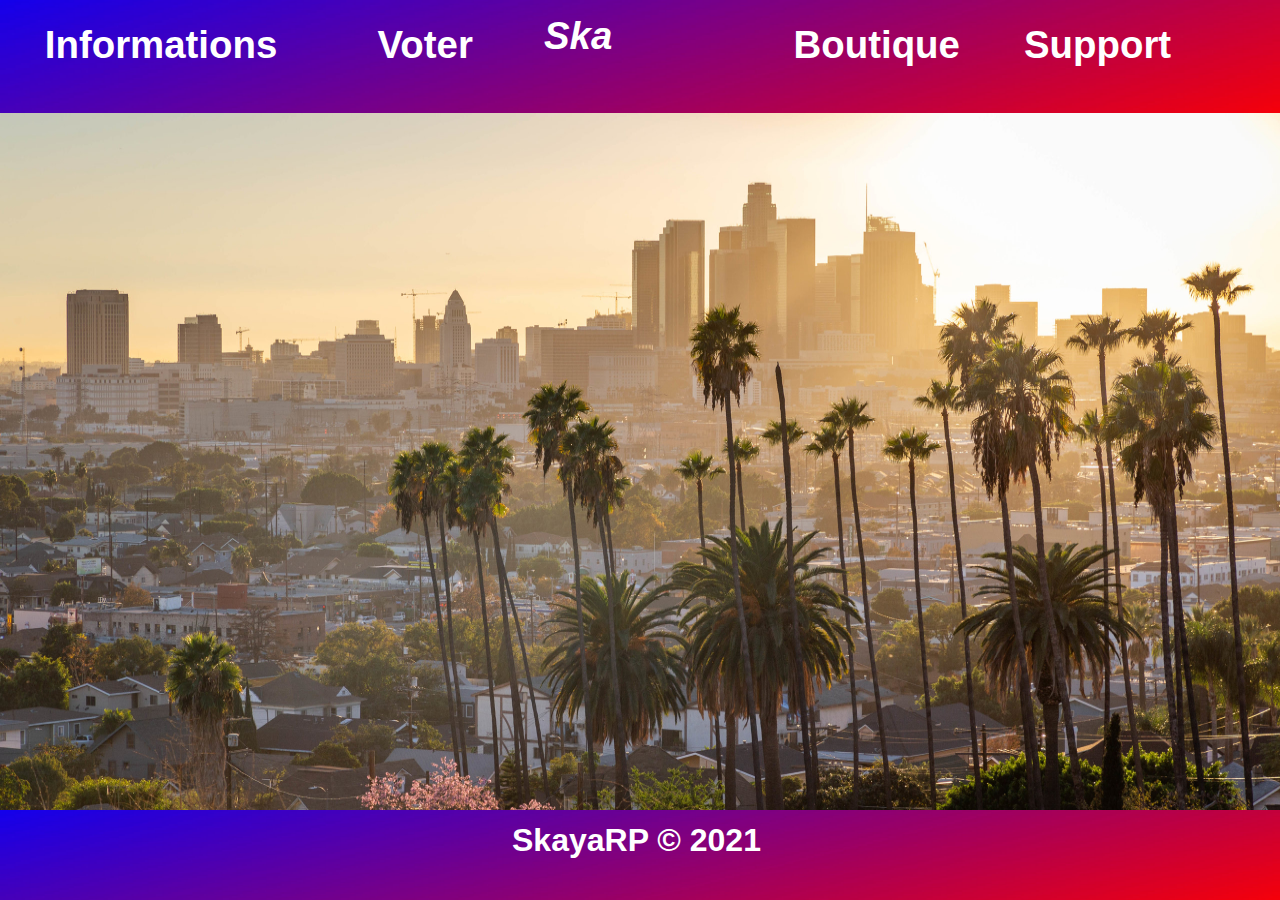
<file: docs/index.html>
<!-- Made by Kurio -->

<!DOCTYPE html>
<html lang="fr">
    <head>
        <meta charset="UTF-8">
        <link rel="stylesheet" href="./css/home.css">
        <link rel="icon" type="image/png" href="assets/skaya.jpg"/>
        <title>Skaya - Accueil</title>

        <script src="https://ajax.googleapis.com/ajax/libs/jquery/3.5.1/jquery.min.js"></script>
    
        <meta content="SkayaRP - Accueil" property="og:title" />
        <meta content="Découvrez le serveur FiveM Skaya-RP très prochainement!" property="og:description" />
        <meta content="#43B581" data-react-helmet="true" name="theme-color" />
    </head>
    <body> 
        <!-- Top banner-->
        <img id="top-img" src="assets/bar.jpg">
        
        <a id="informations" href="pages/information.html">Informations</a>
        <a id="vote" href="https://top-serveurs.net/gta/vote/skaya-rp">Voter</a>
        <h1 id="title">Skaya RP</h1>
        <a id="shop" href="pages/shop.html">Boutique</a>
        <a id="support" href="pages/support.html">Support</a>
        <img id="image" src="assets/home_background.jpg">
        
        <!-- Copyright banner -->
        <img id="down-img" src="assets/bar.jpg">
        <h1 id="copyright">SkayaRP © 2021</h1>
        
        <script src="./js/home.js"></script>
    </body>
</html>
</file>
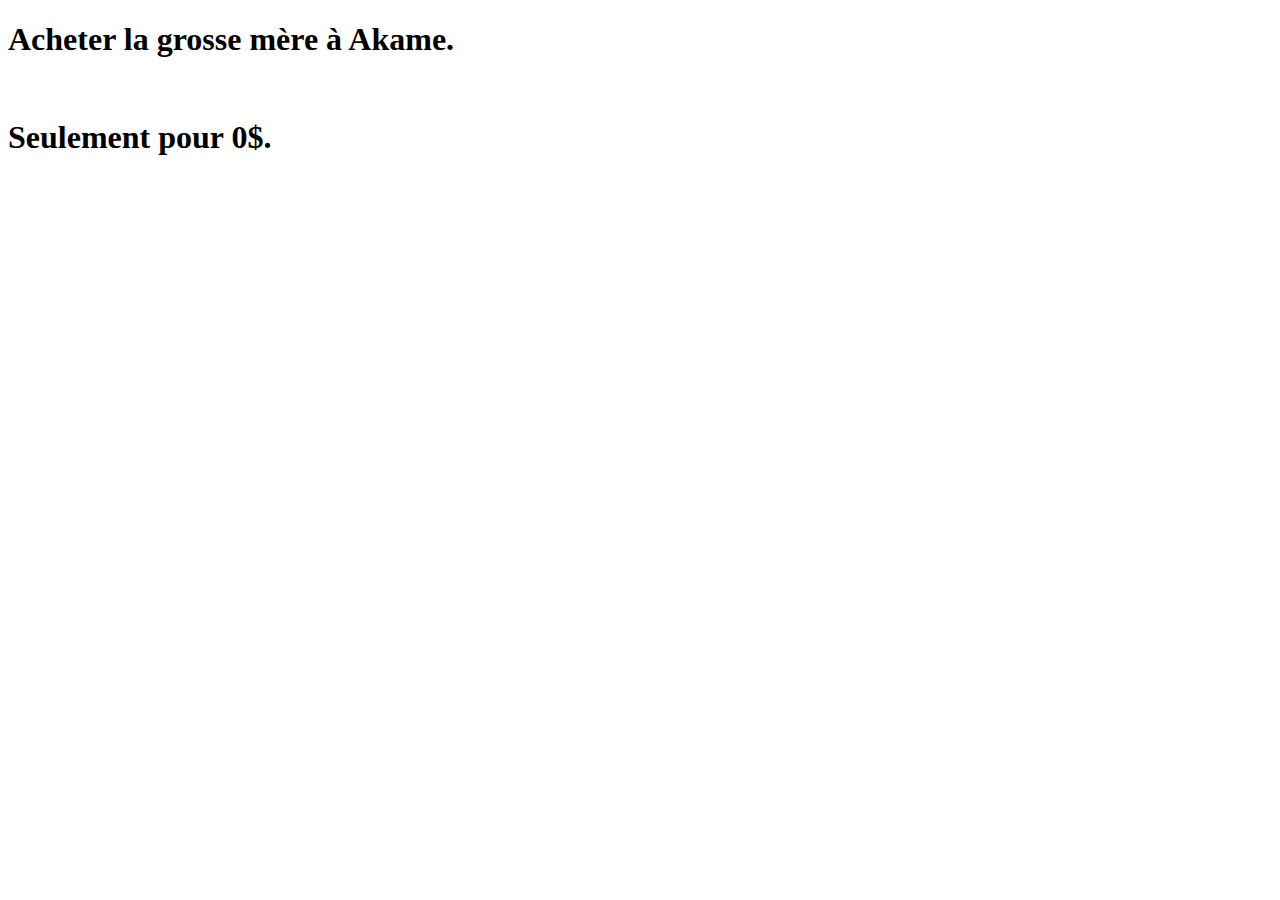
<file: docs/pages/information.html>
<!DOCTYPE html>
<html lang="fr">
    <head>
        <meta charset="UTF-8">
        <title>Skaya RP - Informations</title>
        <link rel="stylesheet" href="../css/information.css">
        <link rel="icon" type="image/png" href="../assets/skaya.jpg"/>
    </head>
    <body>
        <h1>Acheter la grosse mère à Akame.</h1>
        <br>
        <h1>Seulement pour 0$.</h1> 
    </body>
</html>
</file>
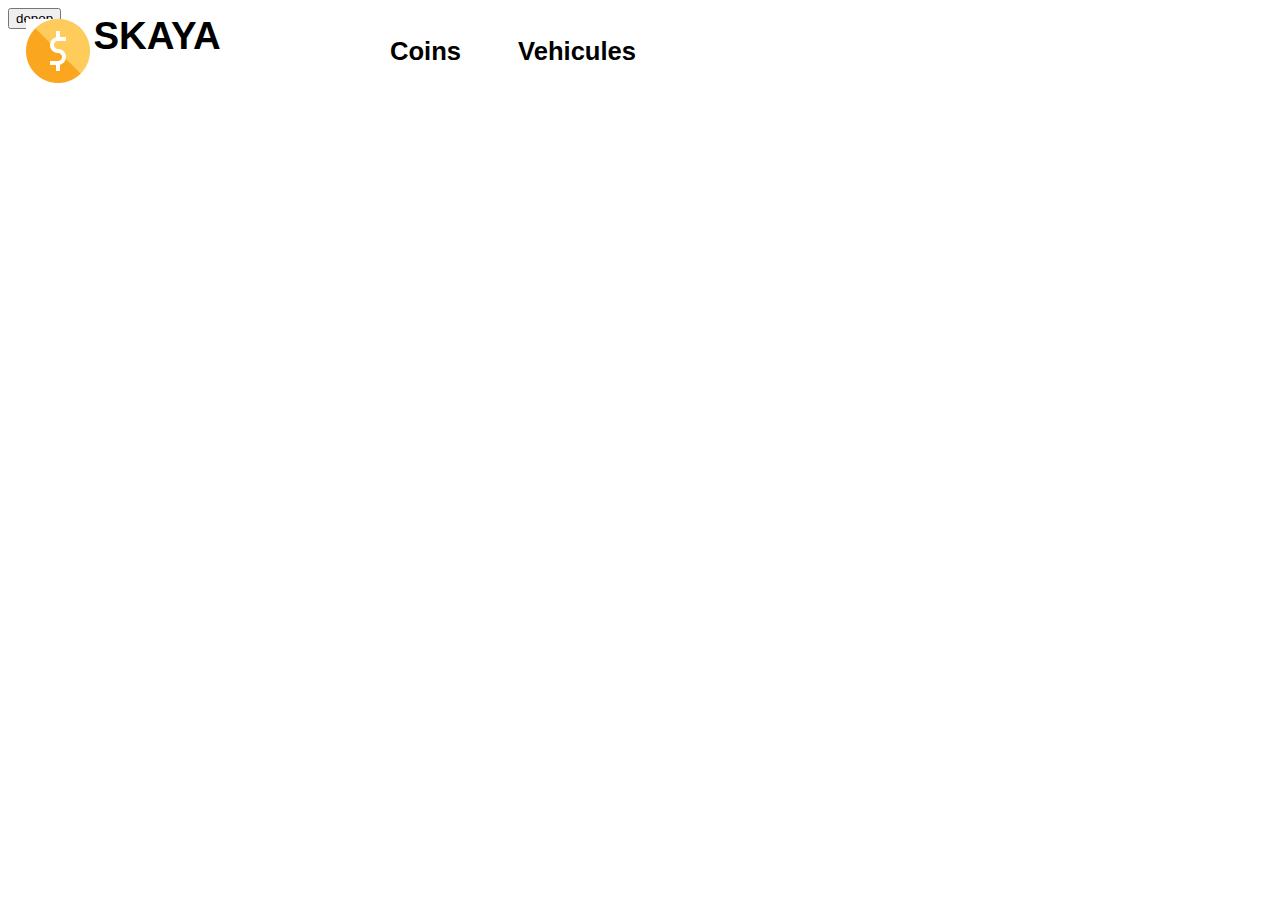
<file: docs/pages/shop.html>
<!DOCTYPE html>
<html lang="fr">
    <head>
        <meta charset="UTF-8">
        <title>Skaya RP - Boutique</title>
        <link rel="stylesheet" href="../css/shop.css">
        <link rel="icon" type="image/png" href="../assets/skaya.jpg"/>
    </head>
        <div id="en-tete">
            <img id="img"src="../assets/rounded_skaya.jpg">
            <h1 id="boutiques">SKAYA</h1>

            <button id="coins">Coins</button>
            <button id="vehicules">Vehicules</button>
            <img id="img" src="../assets/dollars.png">
            
            <button onclick="openCategorie('Skaya')">depop</button>
        </div>
        <script src="../js/shop.js"></script>
    </body>
</html>
</file>
<file: docs/css/home.css>
#top-img
{
    position: absolute;
    top: 0;
    left: 0;
    width: 100%;
    height: 12.5%;
}

#down-img
{
    position: absolute;
    top: 90%;
    left: 0;
    width: 100%;
    height: 10%;
}


#image
{
    position: absolute;
    top: 12.5%;
    width: 100%;
    left: 0;
    height: 77.5%;
}

#title
{
    position: absolute;
    font-family: Verdana, Geneva, Tahoma, sans-serif;
    font-style: italic;
    color: white;
    top: -1.25%;
    left: 42.5%;
    font-size: 3vw;
}

#informations
{
    position: absolute;
    font-family: Verdana, Geneva, Tahoma, sans-serif;
    text-decoration: none;
    color: white;
    top: 2.5%;
    left: 3.5%;
    font-weight: bold;
    font-size: 3vw;
}


#vote
{
    position: absolute;
    text-decoration: none;
    font-family: Verdana, Geneva, Tahoma, sans-serif;
    color: white;
    top: 2.5%;
    left: 29.5%;
    font-weight: bold;
    font-size: 3vw;
}

#shop
{
    position: absolute;
    text-decoration: none;
    font-family: Verdana, Geneva, Tahoma, sans-serif;
    color: white;
    top: 2.5%;
    left: 62%;
    font-weight: bold;
    font-size: 3vw;
}

#support
{
    position: absolute;
    text-decoration: none;
    font-family: Verdana, Geneva, Tahoma, sans-serif;
    color: white;
    top: 2.5%;
    left: 80%;
    font-weight: bold;
    font-size: 3vw;
}

#copyright
{
    position: absolute;
    font-family: Verdana, Geneva, Tahoma, sans-serif;
    color: white;
    top: 89%;
    left: 40%;
    font-size: 2.5vw;
}
</file>
<file: docs/css/information.css>
body {}
</file>
<file: docs/css/shop.css>
.hidden
{
    display: none;
}

#en-tete #img
{
    position: absolute;
    width: 5%;
    left: 2%;
    top: 2.1%;
}

#en-tete #boutiques
{
    position: absolute;
    font-weight: bold;
    font-family: Verdana, Geneva, Tahoma, sans-serif;
    left: 7.3%;
    top: -1.25%;
    font-size: 3vw;
}


#coins
{
    position: absolute;
    top: 4%;
    left: 30%;

    box-shadow: none;
    background: none;
    border-radius: 0px;
    border: 0;

    font-size: 2vw;
    text-decoration: none;
    font-weight: bold;
    font-family: Verdana, Geneva, Tahoma, sans-serif;
}

#vehicules
{
    position: absolute;
    top: 4%;
    left: 40%;

    box-shadow: none;
    background: none;
    border-radius: 0px;
    border: 0;

    font-size: 2vw;
    text-decoration: none;
    font-weight: bold;
    font-family: Verdana, Geneva, Tahoma, sans-serif;
}
</file>
